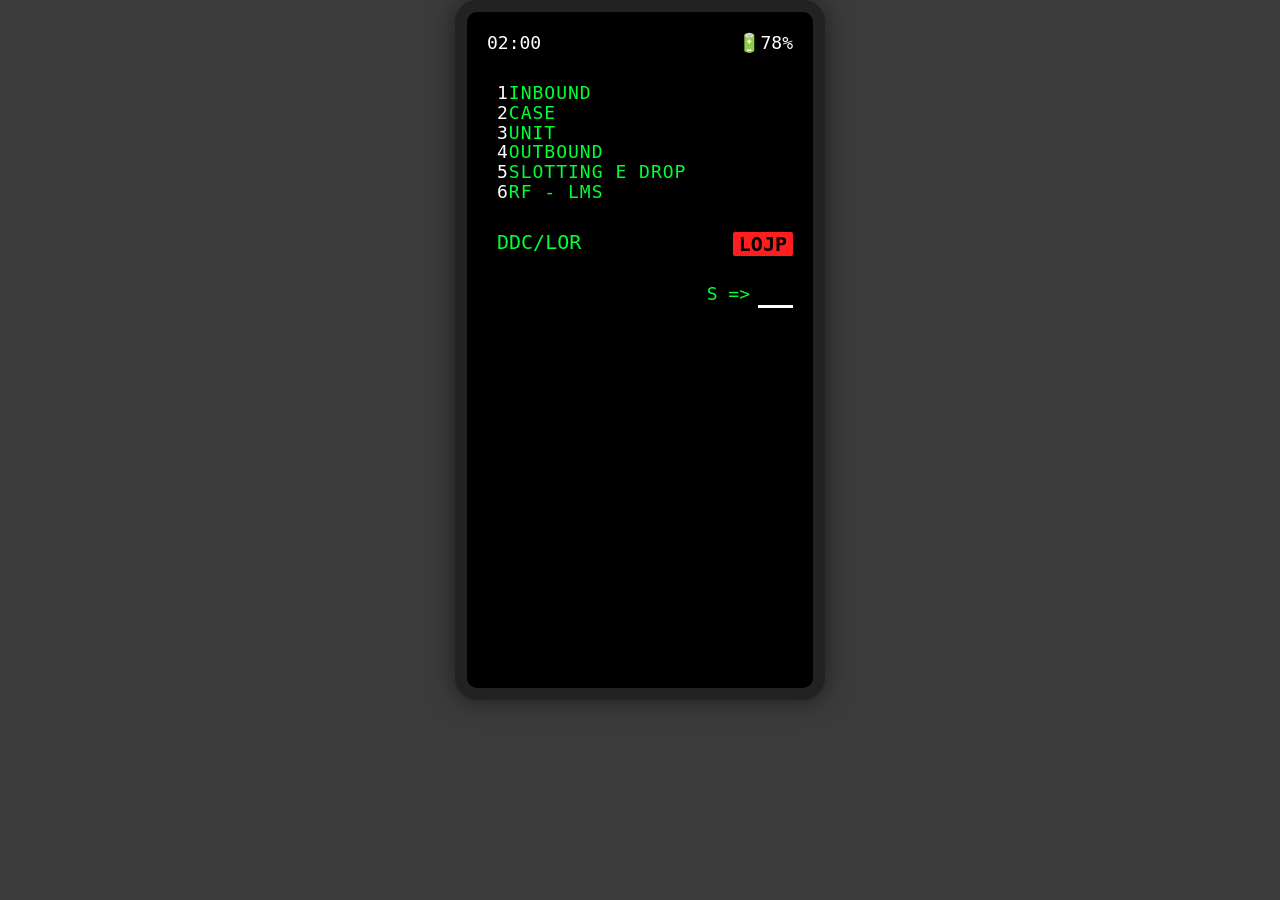
<file: App_Simulador/templates/index.html>
<!DOCTYPE html>
<html lang="pt-BR">
<head>
    <meta charset="UTF-8">
    <meta name="viewport" content="width=device-width, initial-scale=1.0">
    <title>Simulador MHT - Case Picking</title>

    <link rel="stylesheet" href="../static/styles.css">
</head>
<body>

    <div class ="coletor">

        <div class="topo">
            <span id="hora"></span>
            <span id="bateria">🔋78%</span>
        </div>

        <div class="conteudo" id="tela">
            
            <div class="linha">
                <span class="numero">1</span>
                <span class="texto">INBOUND</span>
            </div>

            <div class="linha">
                <span class="numero">2</span>
                <span class="texto">CASE</span>
            </div>
            <div class="linha">
                <span class="numero">3</span>
                <span class="texto">UNIT</span>
            </div>
            <div class="linha">
                <span class="numero">4</span>
                <span class="texto">OUTBOUND</span>
            </div>
            <div class="linha">
                <span class="numero">5</span>
                <span class="texto">SLOTTING E DROP</span>
            </div>
            <div class="linha">
                <span class="numero">6</span>
                <span class="texto">RF - LMS</span>
            </div>
                
            <br>

            <div class="area-inferior">

                <div class="esquerda">
                    <span>DDC/LOR</span>
                </div>
                    <span class="lojp">LOJP</span>
            </div>    
            
            <div class="area-direita">
                    <div class="entrada">
                        <span class="prompt">S =&gt;</span>
                        <input type="text"
                                id="entrada"
                                inputmode="none"
                                autocomplete="off"
                                autocorrect="off"
                                autocapitalize="off"
                                spellcheck="false"
                                maxlength="2"
                                autofocus>
                    </div>

            </div>    
        </div>

    </div>

    <script src="../static/script.js"></script>
</body>
</html>
</file>
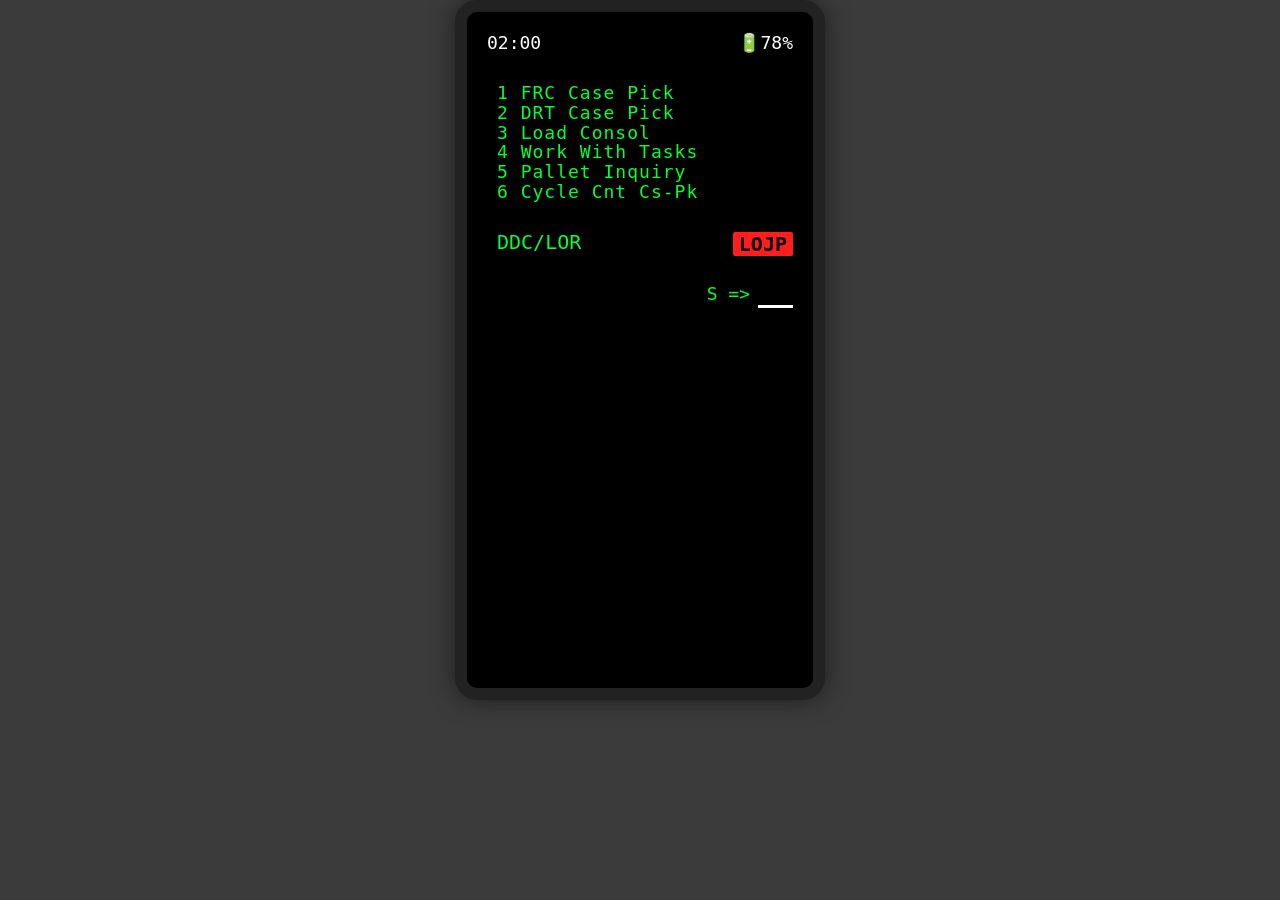
<file: App_Simulador/templates/carton.html>
<!DOCTYPE html>
<html lang="pt-BR">
<head>
    <meta charset="UTF-8">
    <meta name="viewport" content="width=device-width, initial-scale=1.0">
    <title>Carton</title>

    <link rel="stylesheet" href="../static/styles.css">
</head>

<body>

<div class="coletor">

    <div class="topo">
        <span id="hora"></span>
        <span>🔋78%</span>
    </div>

    <div class="conteudo">

        <div class="linha-info">
            <span>SKU:</span>
            <span id="sku" class="codigo"></span>
            
            <br>
            <span class="espaco"></span>
            <span class="espaco"></span>
            <span class="texto-branco">UOM: IP</span>
        </div>

        <div class="linha-info">
            <span>Qt:</span>

            <span class="espaco"></span>

            <span id="quantidade" class="codigo"></span>


            <input
                type="text"
                id="entrada"
                class="qty-carton-pqn"
                maxlength="3"
                value="1"
                readonly
            >
        </div>

        <br>

        <div class="linha-info">
            <span>Carton Number:</span>
        </div>

        <div class="linha-info">
            <span id="carton-info" class="codigo no-select">
                
            </span>
        </div>

        <br>

        <input
            type="text"
            id="carton"
            inputmode="none"
            autocomplete="off"
            autocorrect="off"
            autocapitalize="off"
            spellcheck="false"
            class="qty-carton"
            maxlength="20"
            autofocus
        >

    </div>

</div>

<script src="../static/tarefas.js"></script>
<script src="../static/rf.js"></script>
<script src="../static/carton.js"></script>

</body>
</html>
</file>
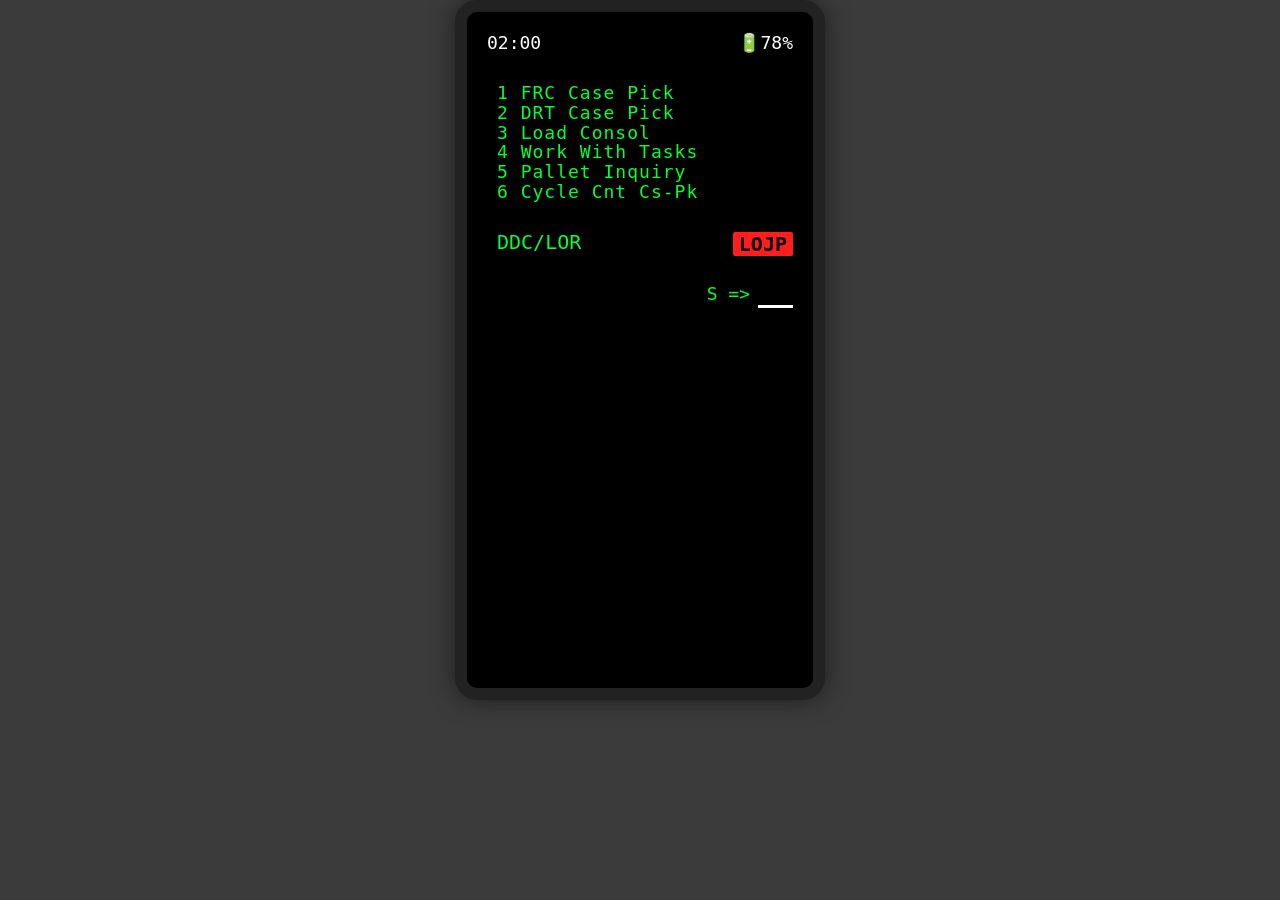
<file: App_Simulador/templates/case.html>
<!DOCTYPE html>
<html lang="pt-BR">
<head>
    <meta charset="UTF-8">
    <meta name="viewport" content="width=device-width, initial-scale=1.0">
    <title>CASE</title>

    <link rel="stylesheet" href="../static/styles.css">
</head>
<body>

<div class="coletor">

    <div class="topo">
        <span id="hora"></span>
        <span>🔋78%</span>
    </div>

    <div class="conteudo">

        <div class="linha">
            <span class="texto">1 FRC Case Pick</span>
        </div>

        <div class="linha">
            <span class="texto">2 DRT Case Pick</span>
        </div>

        <div class="linha">
            <span class="texto">3 Load Consol</span>
        </div>

        <div class="linha">
            <span class="texto">4 Work With Tasks</span>
        </div>

        <div class="linha">
            <span class="texto">5 Pallet Inquiry</span>
        </div>

        <div class="linha">
            <span class="texto">6 Cycle Cnt Cs-Pk</span>
        </div>

        <br>

        <div class="area-inferior">
            <div class="esquerda">
                <span>DDC/LOR</span>
            </div>

            <span class="lojp">LOJP</span>
        </div>

        <div class="area-direita">

            <div class="entrada">
                <span class="prompt">S =&gt;</span>

                <input
                    type="text"
                    id="entrada"
                    inputmode="none"
                    autocomplete="off"
                    autocorrect="off"
                    autocapitalize="off"
                    spellcheck="false"
                    maxlength="2"
                    autofocus>

            </div>

        </div>

    </div>

</div>

<script src="../static/tarefas.js"></script>
<script src="../static/rf.js"></script>
<script src="../static/case.js"></script>

</body>
</html>
</file>
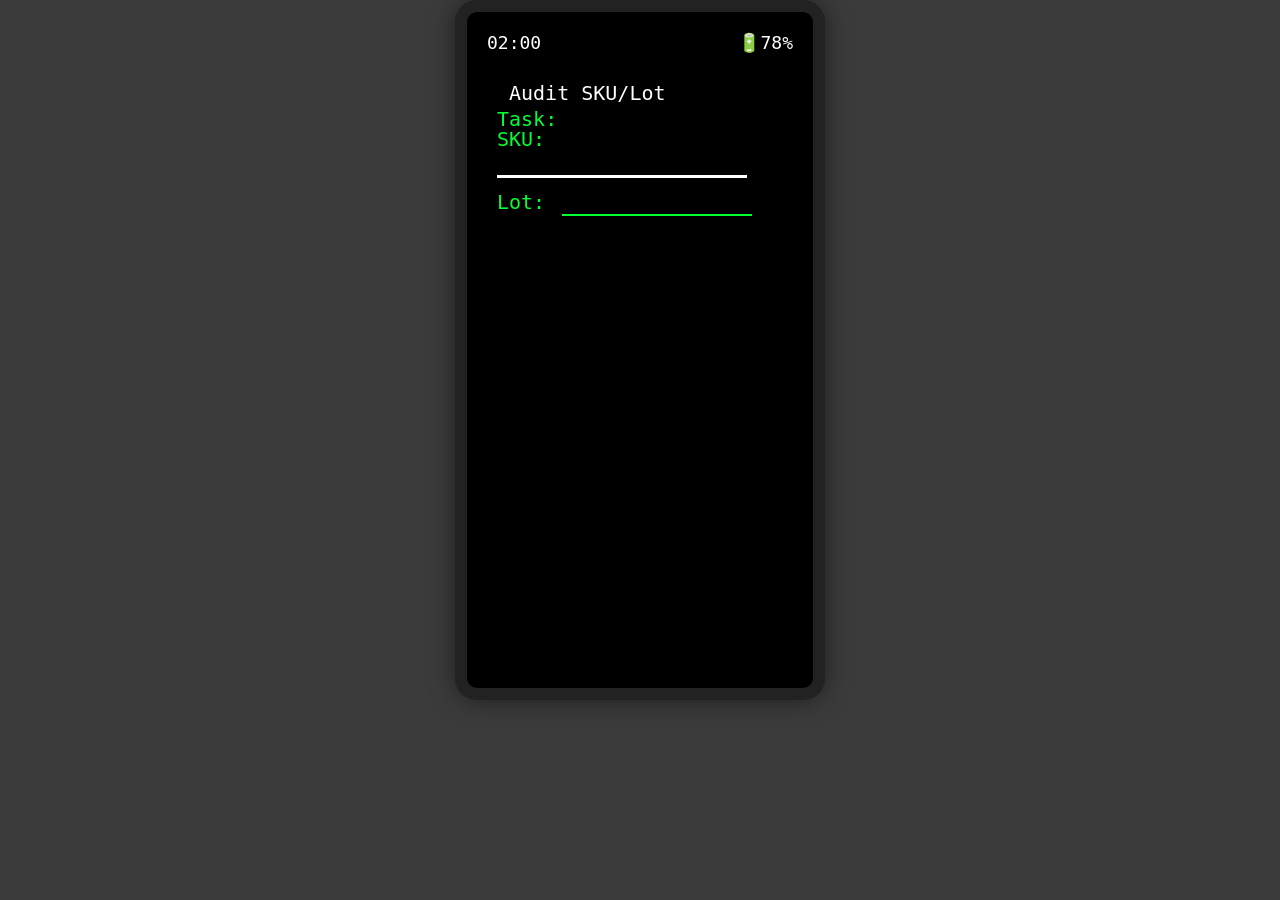
<file: App_Simulador/templates/conf.html>
<!DOCTYPE html>
<html lang="pt-BR">
<head>
    <meta charset="UTF-8">
    <meta name="viewport" content="width=device-width, initial-scale=1.0">
    <title>Conferência</title>

    <link rel="stylesheet" href="../static/styles.css">
</head>

<body>

<div class="coletor">

    <div class="topo">
        <span id="hora"></span>
        <span>🔋78%</span>
    </div>

    <div class="conteudo">

        <div class="titulo-audit">
            Audit SKU/Lot
        </div>

    <div class="linha-info">
        <span>Task:</span>
        <span class="codigo" id="task"></span>
    </div>

    <div class="linha-info">
        <span>SKU:</span>
    </div>

    <div class="linha-input">
        <input
            type="text"
            id="sku"
            class="audit-sku"
            inputmode="none"
            autocomplete="off"
            autocorrect="off"
            autocapitalize="off"
            spellcheck="false"
            maxlength="8"
            autofocus
            >
    </div>

        <div style="margin-top:12px;">

            <span>Lot:</span>

            <input
                type="text"
                id="lot"
                inputmode="none"
                autocomplete="off"
                autocorrect="off"
                autocapitalize="off"
                spellcheck="false"
                class="audit-lot"
                maxlength="6"
            >

        </div>

    </div>

</div>

<script src="../static/tarefas.js"></script>
<script src="../static/rf.js"></script>
<script src="../static/conf.js"></script>

</body>
</html>
</file>
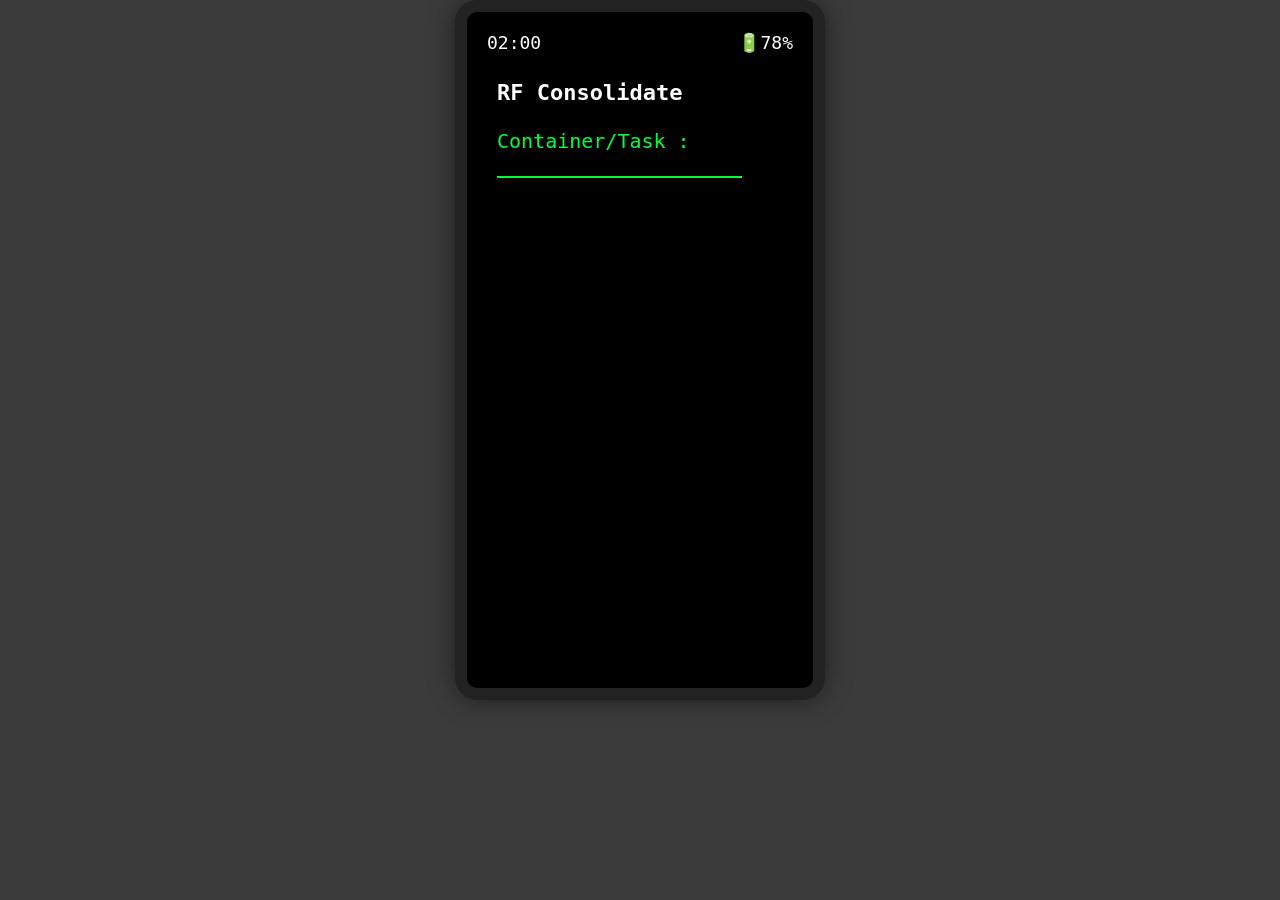
<file: App_Simulador/templates/load.html>
<!DOCTYPE html>
<html lang="pt_BR">
<head>
    <meta charset="UTF-8">
    <meta name="viewport" content="width=device-width, initial-scale=1.0">
    <title>Picking Load</title>

    <link rel="stylesheet" href="../static/styles.css">
</head>
<body>

<div class="coletor">

    <div class="topo">
        <span id="hora"></span>
        <span>🔋78%</span>
    </div>  

<div class="conteudo">

        <div class="titulo">
            RF Consolidate
        </div>

        <br>

        <div class="campo">
            <span>Container/Task :</span>
        </div>

        <div class="entrada-load">
            <input
                type="text"
                id="entrada"
                inputmode="none"
                autocomplete="off"
                autocorrect="off"
                autocapitalize="off"
                spellcheck="false"
                maxlength="20"
                autofocus
            >
        </div>

    </div>

</div>

<script src="../static/tarefas.js"></script>
<script src="../static/rf.js"></script>
<script src="../static/load.js"></script>

</body>
</html>
</body>
</html>
</file>
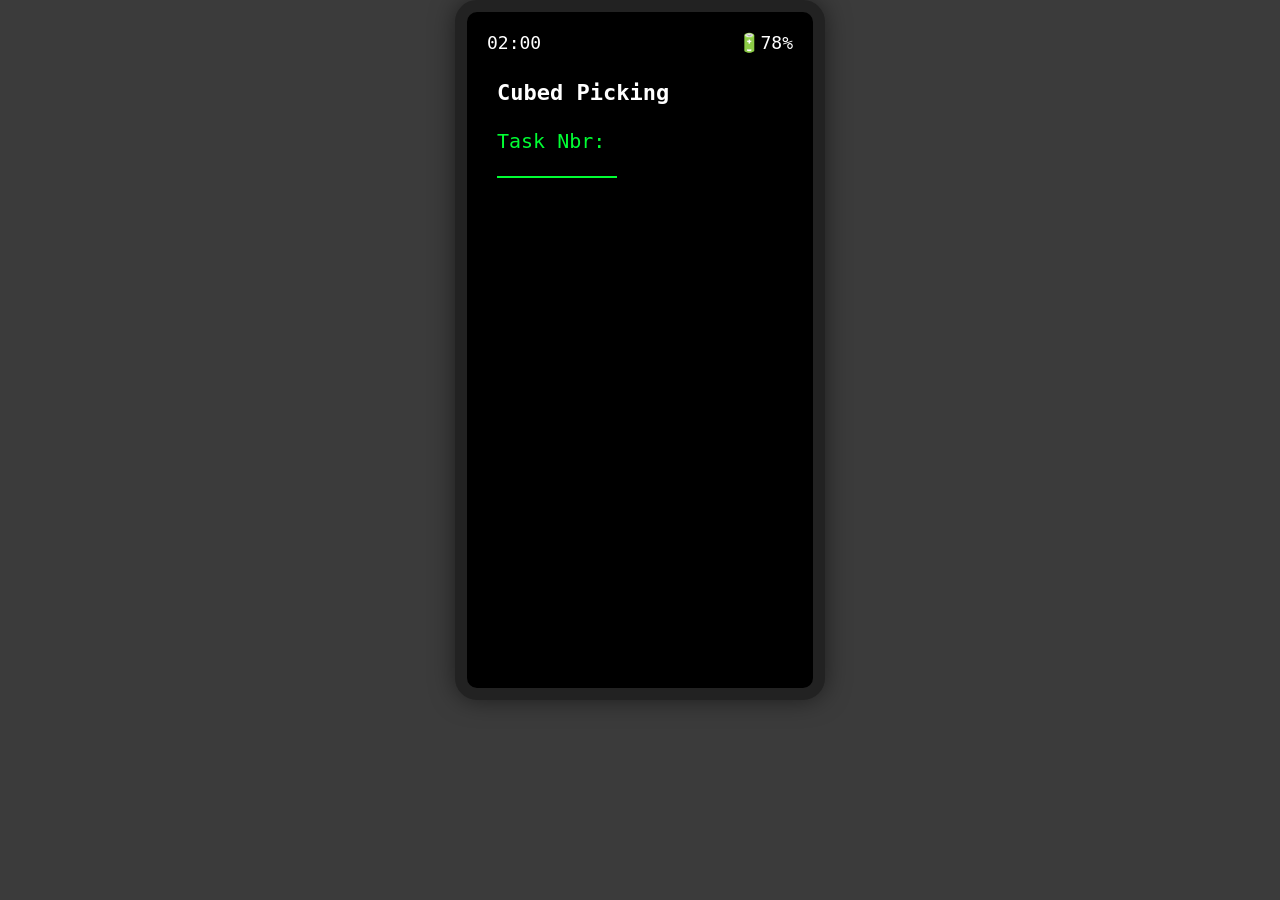
<file: App_Simulador/templates/pickingDRT.html>
<!DOCTYPE html>
<html lang="pt_BR">
<head>
    <meta charset="UTF-8">
    <meta name="viewport" content="width=device-width, initial-scale=1.0">
    <title>Picking FRC</title>

    <link rel="stylesheet" href="../static/styles.css">
</head>
<body>

<div class="coletor">

    <div class="topo">
        <span id="hora"></span>
        <span>🔋78%</span>
    </div>  

<div class="conteudo">

        <div class="titulo">
            Cubed Picking
        </div>

        <br>

        <div class="campo">
            <span>Task Nbr:</span>
        </div>

        <div class="entrada-picking">
            <input
                type="text"
                id="entrada"
                inputmode="none"
                autocomplete="off"
                autocorrect="off"
                autocapitalize="off"
                spellcheck="false"
                maxlength="10"
                autofocus
            >
        </div>

    </div>

</div>

<script src="../static/tarefas.js"></script>
<script src="../static/rf.js"></script>
<script src="../static/pickingDRT.js"></script>

</body>
</html>
</body>
</html>
</file>
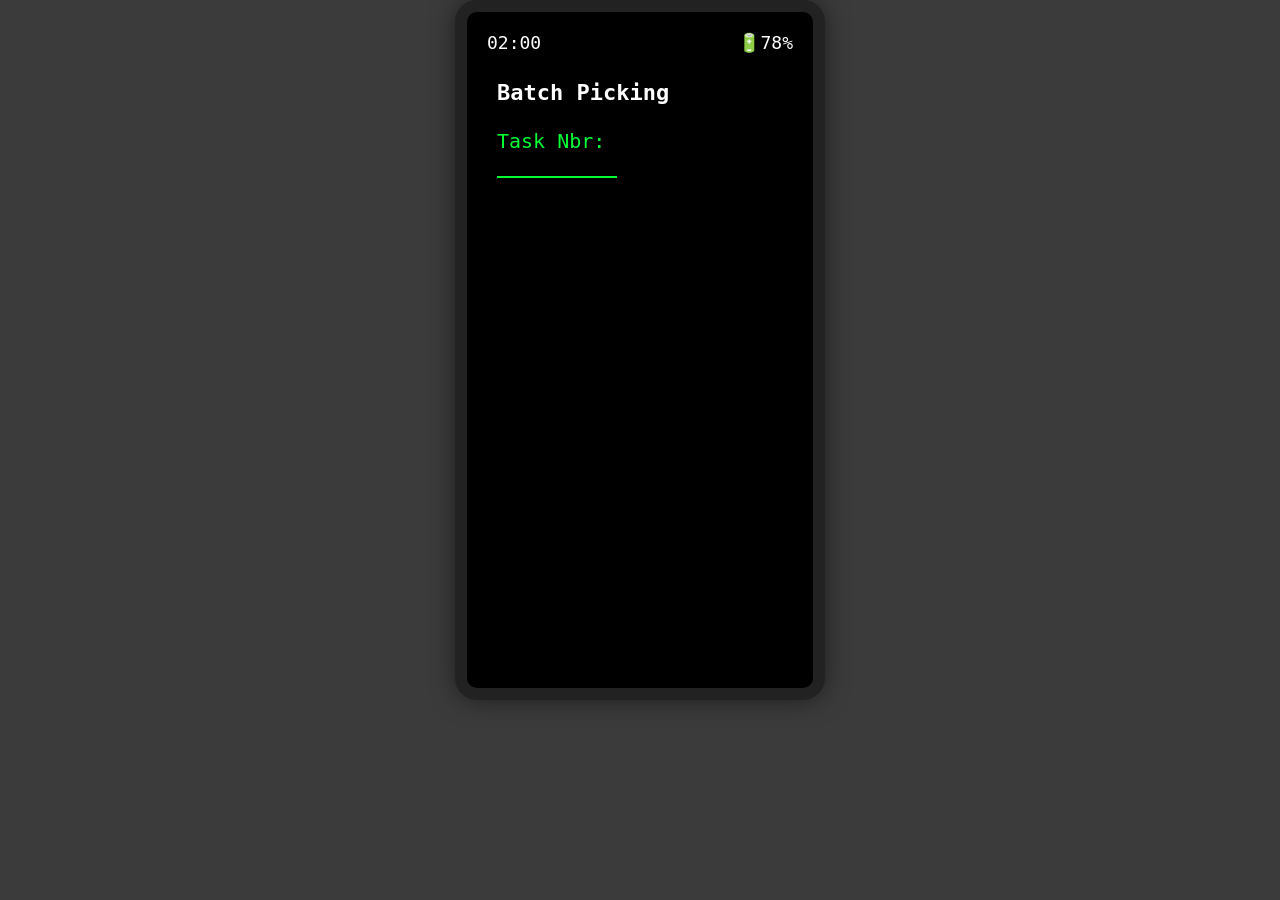
<file: App_Simulador/templates/pickingFRC.html>
<!DOCTYPE html>
<html lang="pt_BR">
<head>
    <meta charset="UTF-8">
    <meta name="viewport" content="width=device-width, initial-scale=1.0">
    <title>Picking FRC</title>

    <link rel="stylesheet" href="../static/styles.css">
</head>
<body>

<div class="coletor">

    <div class="topo">
        <span id="hora"></span>
        <span>🔋78%</span>
    </div>  

<div class="conteudo">

        <div class="titulo">
            Batch Picking
        </div>

        <br>

        <div class="campo">
            <span>Task Nbr:</span>
        </div>

        <div class="entrada-picking">
            <input
                type="text"
                id="entrada"
                inputmode="none"
                autocomplete="off"
                autocorrect="off"
                autocapitalize="off"
                spellcheck="false"
                maxlength="10"
                autofocus
            >
        </div>

    </div>

</div>

<script src="../static/tarefas.js"></script>
<script src="../static/rf.js"></script>
<script src="../static/pickingFRC.js"></script>

</body>
</html>
</body>
</html>
</file>
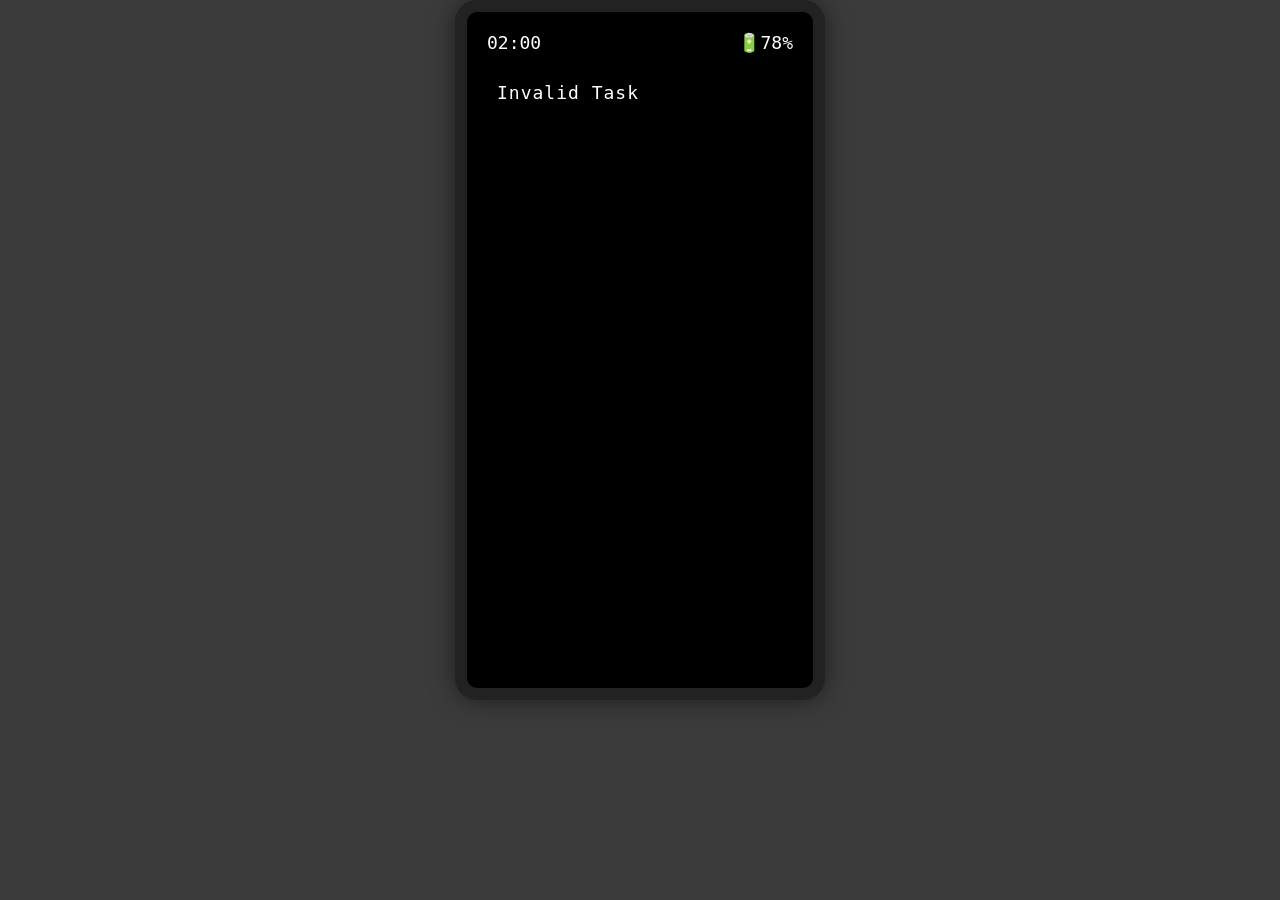
<file: App_Simulador/templates/position.html>
<!DOCTYPE html>
<html lang="pt-BR">
<head>
    <meta charset="UTF-8">
    <meta name="viewport" content="width=device-width, initial-scale=1.0">
    <title>Scan Position</title>

    <link rel="stylesheet" href="../static/styles.css">
</head>

<body>

<div class="coletor">

        <div class="topo">
            <span id="hora"></span>
            <span id="bateria">🔋78%</span>
        </div>

    <div class="conteudo">

        <div class="linha-info">
            <span>LC:</span>
            <span id="posicao" class="codigo"></span>

            <span class="codigo">SKU:</span>
            <span id="sku" class="codigo"></span>
        </div>


        <div class="linha-info">
            <span class="espaco"></span>
            <span>Total:</span>

            <span class="espaco"></span>

            <span class="codigo">1</span>
        </div>


        <div class="linha-info">
            <span>TBP:</span>
            <span class="espaco"></span>
            <span class="codigo">1</span>
        </div>


        <div class="linha-info">
            <span class="texto-branco">UM/Qt:</span>

            <span class="texto-branco">&nbsp;IP&nbsp;6.00</span>


            <span class="codigo"> Cart:</span>
            <span id="tarefa"  class="codigo"></span>
        </div>
        
        <div class="linha" style="margin-top:8px;">
        <span class="codigo">LC:</span>

    <input
        type="text"
        id="entrada"
        class="qty-grande"
        inputmode="none"
        autocomplete="off"
        autocorrect="off"
        autocapitalize="off"
        spellcheck="false"
        maxlength="10"
        autofocus
    >

    <input
        type="text"
        id="digito"
        inputmode="none"
        autocomplete="off"
        autocorrect="off"
        autocapitalize="off"
        spellcheck="false"
        class="qty-pequeno"
        maxlength="2"
    >
</div>

</div>

<script src="../static/tarefas.js"></script>
<script src="../static/rf.js"></script>
<script src="../static/position.js"></script>

</body>
</html>
</file>
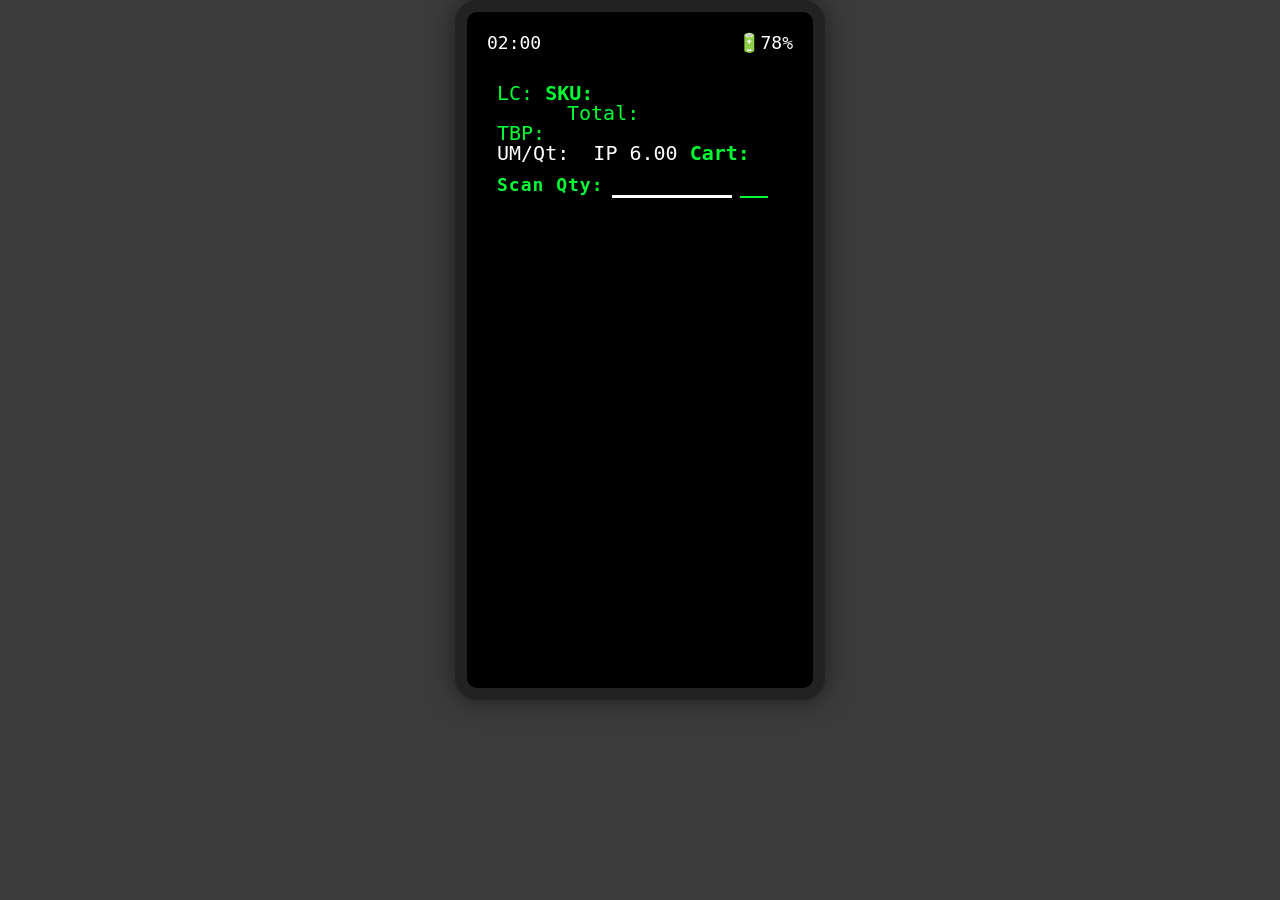
<file: App_Simulador/templates/quant.html>
<!DOCTYPE html>
<html lang="pt-BR">
<head>
    <meta charset="UTF-8">
    <meta name="viewport" content="width=device-width, initial-scale=1.0">
    <title>Quantidade</title>

    <link rel="stylesheet" href="../static/styles.css">
</head>

<body>

<div class="coletor">

    <div class="topo">
        <span id="hora"></span>
        <span>🔋78%</span>
    </div>

    <div class="conteudo">

        <div class="linha-info">
            <span>LC:</span>
            <span id="posicao" class="codigo"></span>

            <span class="codigo">SKU:</span>
            <span id="sku" class="codigo"></span>
        </div>

        <div class="linha-info">
            <span></span>
            <span class="espaco"></span>
            <span>Total:</span>

            <span class="espaco"></span>

            <span id='total' class="codigo"></span>
        </div>

        <div class="linha-info">
            <span>TBP:</span>

            <span class="espaco"></span>

            <span id='tbp' class="codigo"></span>
        </div>

        <div class="linha-info">
            <span class="texto-branco">UM/Qt:</span>
            <span class="texto-branco">&nbsp;IP&nbsp;6.00</span>

            <span class="codigo">Cart:</span>
        </div>

        <span id="tarefa" class="codigo"></span>

        <div class="linha" style="margin-top:8px;">

            <span class="codigo">Scan Qty:</span>

        <input
        type="text"
        id="entrada"
        class="qty-grande"
        inputmode="none"
        autocomplete="off"
        autocorrect="off"
        autocapitalize="off"
        spellcheck="false"
        maxlength="3"
        autofocus>

        <input
        type="text"
        id="digito"
        class="qty-pequeno"
        maxlength="2">

        </div>

    </div>

</div>

<script src="../static/tarefas.js"></script>
<script src="../static/rf.js"></script>
<script src="../static/quant.js"></script>

</body>
</html>
</file>
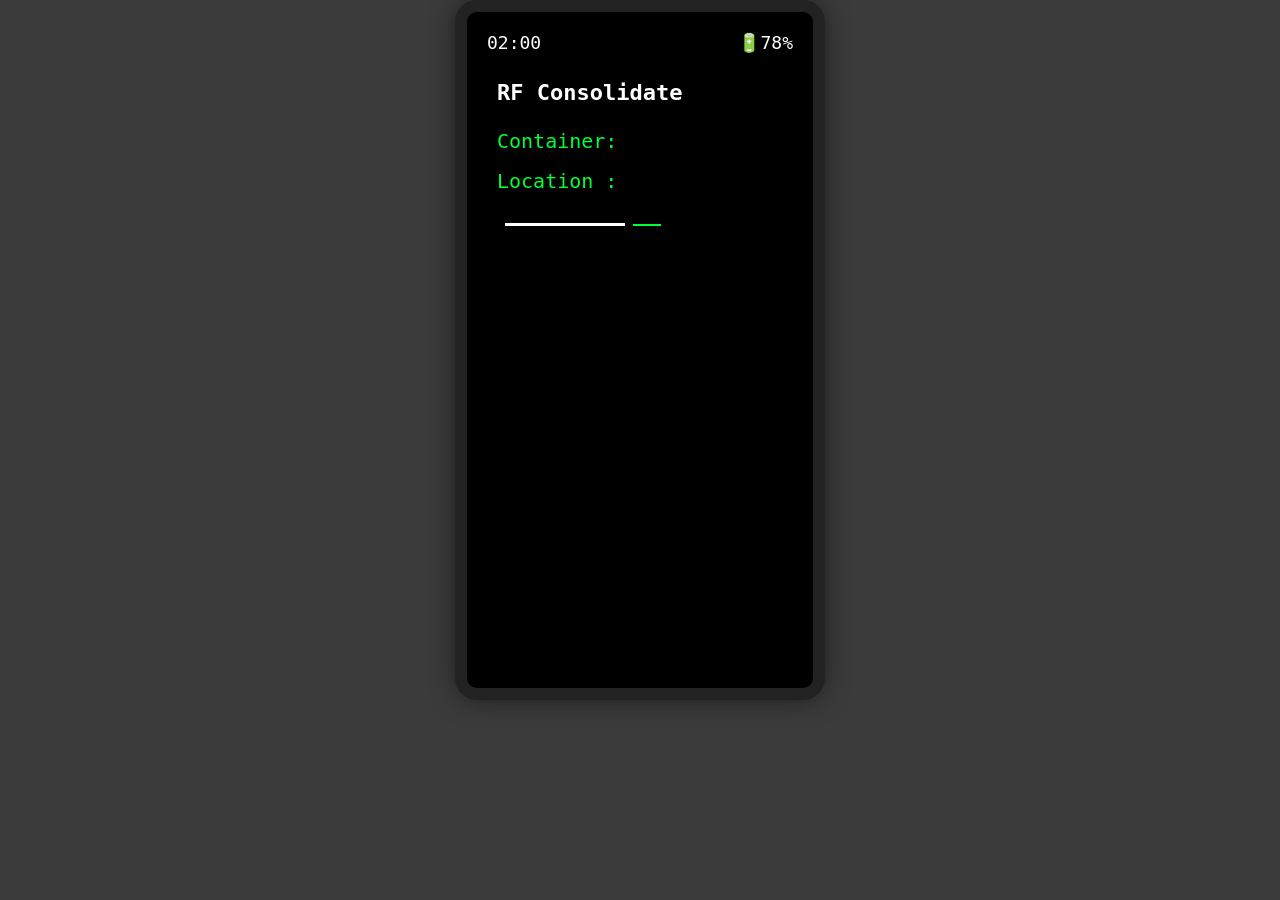
<file: App_Simulador/templates/stage.html>
<!DOCTYPE html>
<html lang="pt-BR">
<head>
    <meta charset="UTF-8">
    <meta name="viewport" content="width=device-width, initial-scale=1.0">
    <title>Stage</title>

    <link rel="stylesheet" href="../static/styles.css">
</head>
<body>

<div class="coletor">

    <div class="topo">
        <span id="hora"></span>
        <span>🔋78%</span>
    </div>

    <div class="conteudo">

        <div class="titulo">
            RF Consolidate
        </div>

        <br>

        <div class="linha-info">
            <span>Container:</span>
        </div>

        <div id="container" class="codigo">
            
        </div>

        <br>

        <div class="linha-info">
            <span>Location :</span>
        </div>

        <div id="location" class="codigo">
            
        </div>

        <div class="linha" style="margin-top:8px;">

            <input
                type="text"
                id="stage"
                class="qty-grande"
                inputmode="none"
                autocomplete="off"
                autocorrect="off"
                autocapitalize="off"
                spellcheck="false"
                maxlength="7"
                autofocus
            >

            <input
                type="text"
                id="lc"
                class="qty-pequeno"
                inputmode="none"
                autocomplete="off"
                autocorrect="off"
                autocapitalize="off"
                spellcheck="false"
                maxlength="2"
            >

        </div>

    </div>

</div>

<script src="../static/tarefas.js"></script>
<script src="../static/rf.js"></script>
<script src="../static/stage.js"></script>

</body>
</html>
</file>
<file: App_Simulador/static/styles.css>
*{
    margin: 0;
    padding: 0;
    box-sizing: border-box;
}

body{
    background:#3b3b3b;

    display: flex;
    justify-content: center;
    align-items: center;

    height: 100%;

    font-family:Consolas, monospace;
}

.coletor{

    width: 370px;
    height: 700px;

    background: #000;

    border:12px solid #222;
    border-radius: 22px;

    padding: 20px;

    box-shadow: 0 0 25px rgba(0,0,0,.5);
}

.topo{
    display: flex;
    justify-content: space-between;

    color:white;

    font-size: 18px;

    margin-bottom: 30px;
}

.conteudo{
    color:#00ff33;
    margin-left: 10px;
    font-size: 20px;

    line-height: 20px;
}

.linha{
    display: flex;
    align-items: center;
    line-height: 1.1;
    margin: 0;
    padding: 0;
    letter-spacing: 1px;
    color:#00ff33;
    font-size: 18px;
    font-family:Consolas, monospace;
}

.area-inferior{
    display: flex;

    justify-content: space-between;

    align-items: flex-start;

    margin-top: 10px;

}

input{
    width: 35px;

    background: black;

    border:none;

    border-bottom: 2px solid #00ff33;

    color:#00ff33;

    font-size: 20px;
    font-weight:bold;
    font-family:Consolas, monospace;

    outline: none;

    text-transform: uppercase;

}

input::selection{
    background: #00ff33;
    color: black;
}

input:focus{
    border-bottom: 3px solid white;
}

.numero{
    color: white;
}

.lojp{
    background: #ff1d1d;
    color:#000;
    font-weight: bold;
    padding: 2px 6px;
    border-radius: 2px;
    font-size: 20px;
}

.esquerda{
    display: flex;
    align-items: center;
    gap: 15px;
}

.entrada{
    display: flex;
    align-items: center;
    justify-content: flex-end;
    gap: 8px;
    margin-left:auto;
}

.prompt{
    color: #00ff33;
    font-size: 18px;
    font-family:Consolas, monospace;
}

.area-direita{
    display: flex;
    justify-content: space-between;
    align-items: center;
    margin-top: 25px;
}

.conteudo-titulo{
    color:#ffffff;
    margin-left: 10px;
    font-size: 20px;

    line-height: 20px;
}

.titulo{
    color:#ffffff;
    font-size:22px;
    font-weight:bold;
    margin-bottom:8px;
}

.campo{
    color:#00ff33;
    font-size:20px;
}

.valor{
    color:#00ff33;
    font-size:18px;
    margin-bottom:20px;
}

.codigo{

    font-weight:bold;
}

.entrada-picking input{

    width:120px;

    background:black;

    border:none;

    border-bottom:2px solid #00ff33;

    color:#00ff33;

    font-size:22px;

    font-family:Consolas, monospace;

    outline:none;

}

.texto-branco{
    color: white;
}

.qty-grande{
    width: 120px;
    margin-left: 8px;
}

.qty-pequeno{
    width: 28px;
    margin-left: 8px;
}

.espaco{
    margin-left: 70px;
}

.qty-carton-pqn{
    width: 80px;
    margin-left:5px;
}

.qty-carton{
    width: 220px;
}

.audit-sku{
    width: 250px;
}

.audit-lot{
    width: 190px;
    margin-left:5px;    
}

.titulo-audit{
    margin-left: 12px;
    color: #ffffff;
    font-size: 20px;
    margin-bottom: 6px;
}

.linha-input{
    margin-top: 2px;
}

.codigo.no-select {
    user-select: none;
    -webkit-user-select: none;
    -moz-user-select: none;
    -ms-user-select: none;
}

.entrada-load input{
    width: 245px;
    background:black;
    border:none;
    border-bottom:2px solid #00ff33;
    color:#00ff33;
    font-size:22px;
    font-family:Consolas, monospace;
    outline:none;
}
</file>
